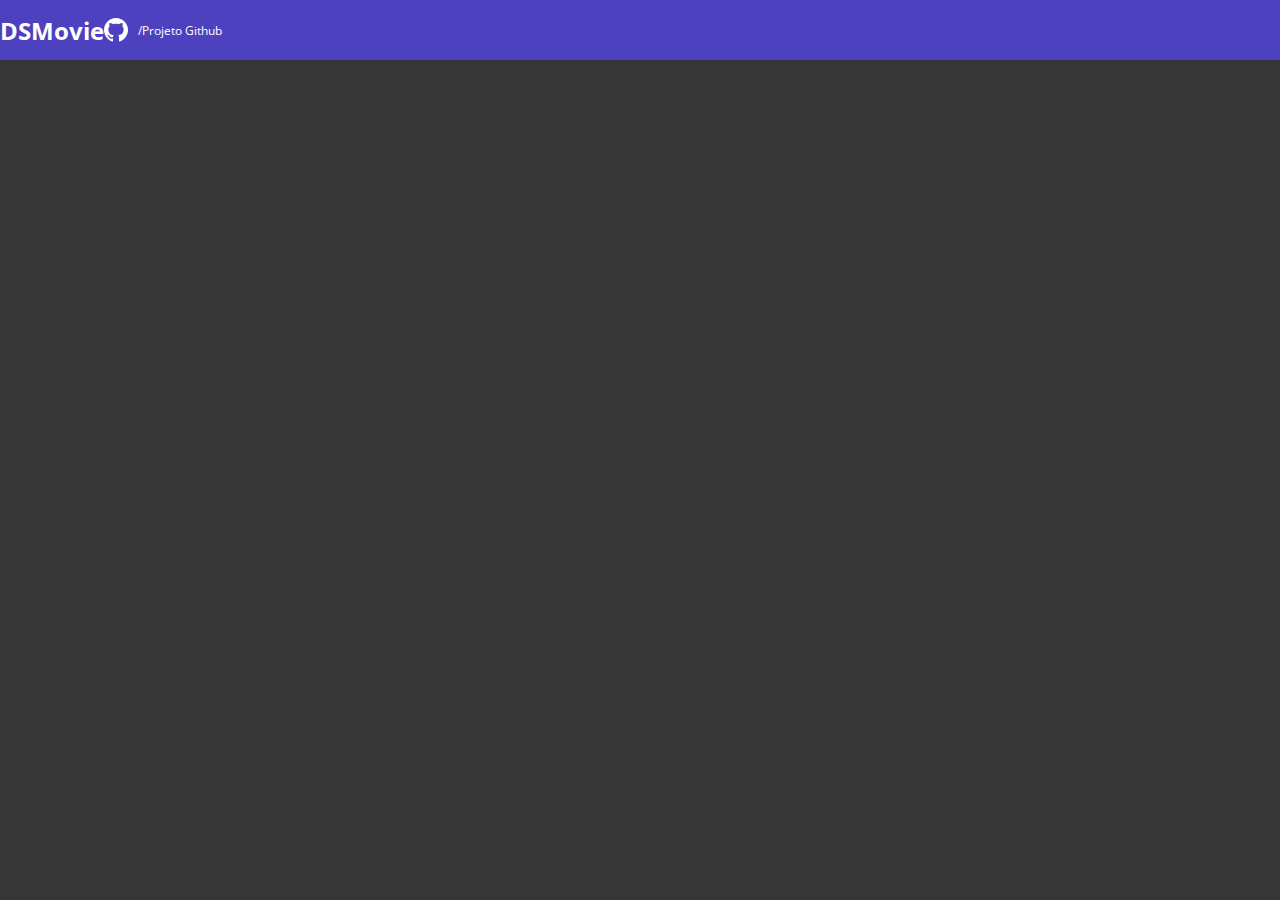
<file: index.html>
<!DOCTYPE html>
<html lang="pt-br">

<head>
    <meta charset="UTF-8">
    <meta http-equiv="X-UA-Compatible" content="IE=edge">
    <meta name="viewport" content="width=device-width, initial-scale=1.0">
    <title>DsMovie</title>
    <link href="https://cdn.jsdelivr.net/npm/bootstrap@5.1.3/dist/css/bootstrap.min.css" rel="stylesheet"
        integrity="sha384-1BmE4kWBq78iYhFldvKuhfTAU6auU8tT94WrHftjDbrCEXSU1oBoqyl2QvZ6jIW3" crossorigin="anonymous">
    <link rel="stylesheet" href="css/styles.css">

</head>

<body>

    <header>
        <nav class="container">
            <h1>DSMovie</h1>
            <div class = "DsMovie-contact-container">
                <img src="img/GitHub.svg" alt="GitHub">
                <a href="https://github.com/luard5/ProjectDSMovie">/Projeto Github</a>
            </div>
        </nav>
    </header>

</body>

</html>
</file>
<file: css/styles.css>
@import url('https://fonts.googleapis.com/css2?family=Open+Sans:wght@300;400;700&display=swap');

:root {
    --bg-gray: #363636;
    --color-primary : #4D41C0;
    --white: #fff;
    --text-gray: #4a4a4a;
    --text-light-gray : #aaa
}

*{  
    margin: 0;
    box-sizing: border-box;
    font-family: 'Open Sans', sans-serif;
}

h1,h2,h3,h4,h5,h6 {
    margin: 0;
}

html, body { 
    background-color: var(--bg-gray)
}

header { 
    background-color: var(--color-primary);
    color: var(--white);
    height: 60px;
    display:  flex;
    align-items: center;
}

nav { 
    display: flex;
    align-items: center;
    justify-content: space-between;
}
nav h1 {
    font-size: 24px;
    font-weight: 700;
}

nav a {
    font-size: 12px;
    font-weight: 400;
}

a , a:hover { 
    text-decoration: none;
    color: unset;
}

.DsMovie-contact-container { 
    display: flex;
    align-items: center;   
}

.DsMovie-contact-container img{
    margin-right: 10px;
}
#DsMovie-card-list {
    padding: 40px 0;
}

.DsMovie-card {
    width: 100%;

}

.DsMovie-card img {
    width: 100%;
    border-radius: 10px 10px 0 0;
} 

.DsMovie-card-description {
    min-height: 150px;
    background-color: var(--white); 
    padding: 10px 20px 20px 20px;
    display: flex;
    flex-direction: column;
    align-items: center;
    border-radius: 0 0 8px 8px;
    justify-content: space-between;
}
.DsMovie-card-description h3{
    text-align: center;

    font-size: 14px;
    font-weight: 700;
    margin-bottom: 25px;
}
.dsmovie-btn , dsmovie-btn:hover{
    width: 180px;
    height: 40px;
    background-color: var(--color-primary);
    color: var(--white);
    font-size: 14px;
    font-weight: 700;
    display: flex;
    align-items: center;
    justify-content: center;
    border-radius: 10px;
    border: 0;

}

.dsmovie-form-container { 
    padding: 40px 0;
    max-width: 480px;

}
.dsmovie-form{
    width: 100%;
}

.DsMovie-form-description {
    background-color: var(--white);
    padding: 20px;
    display: flex;
    flex-direction: column;
    align-items: center;
    border-radius: 0 0 8px 8px;
}

.dsmovie-form-btn-container{
    display: flex;
    height: 100px;
    justify-content: space-between;
    flex-direction: column;
    align-items: center;
}

.dsmovie-form-group {
    margin-bottom: 20px;
}

.dsmovie-form-group label {
    font-size: 12px;
    color: var(--text-light-gray);
}

.DsMovie-form-description h3 {
    font-size: 13px;
    font-weight: 700;
    margin-bottom: 20px;
}
</file>
